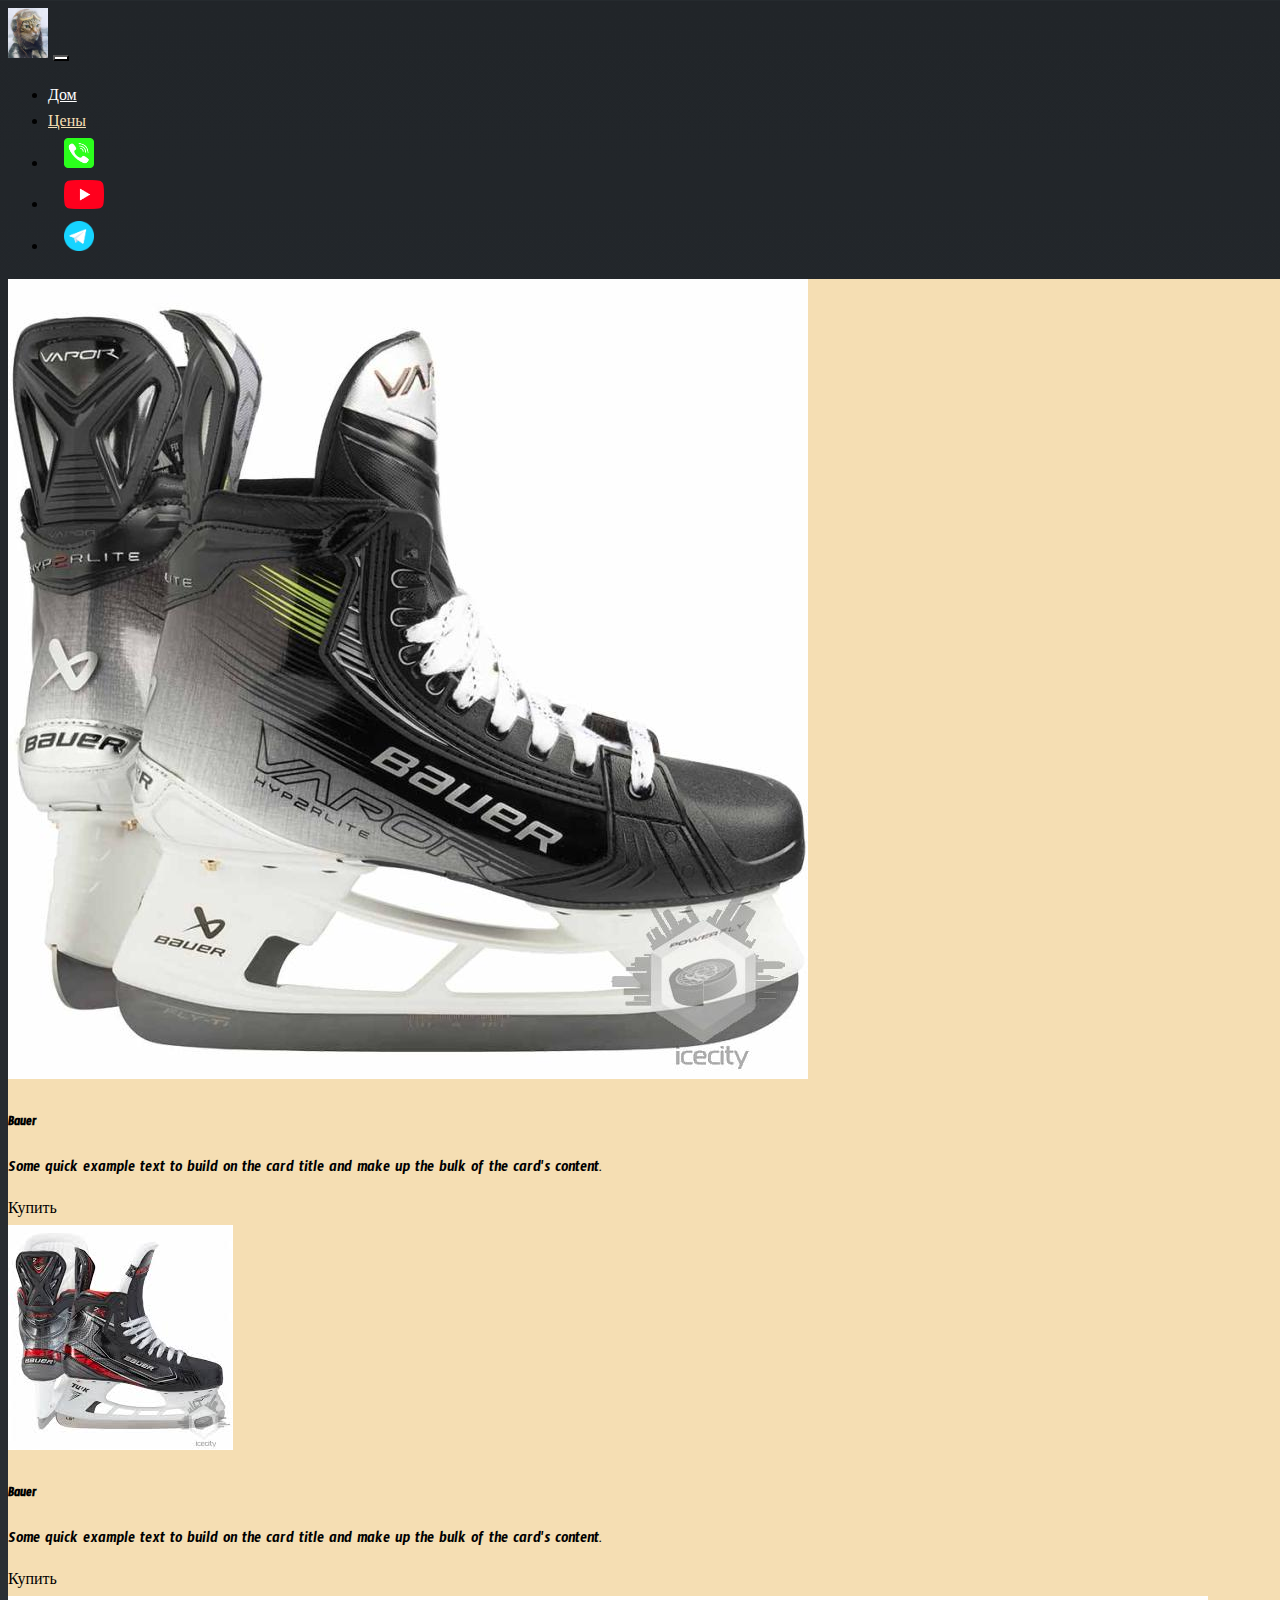
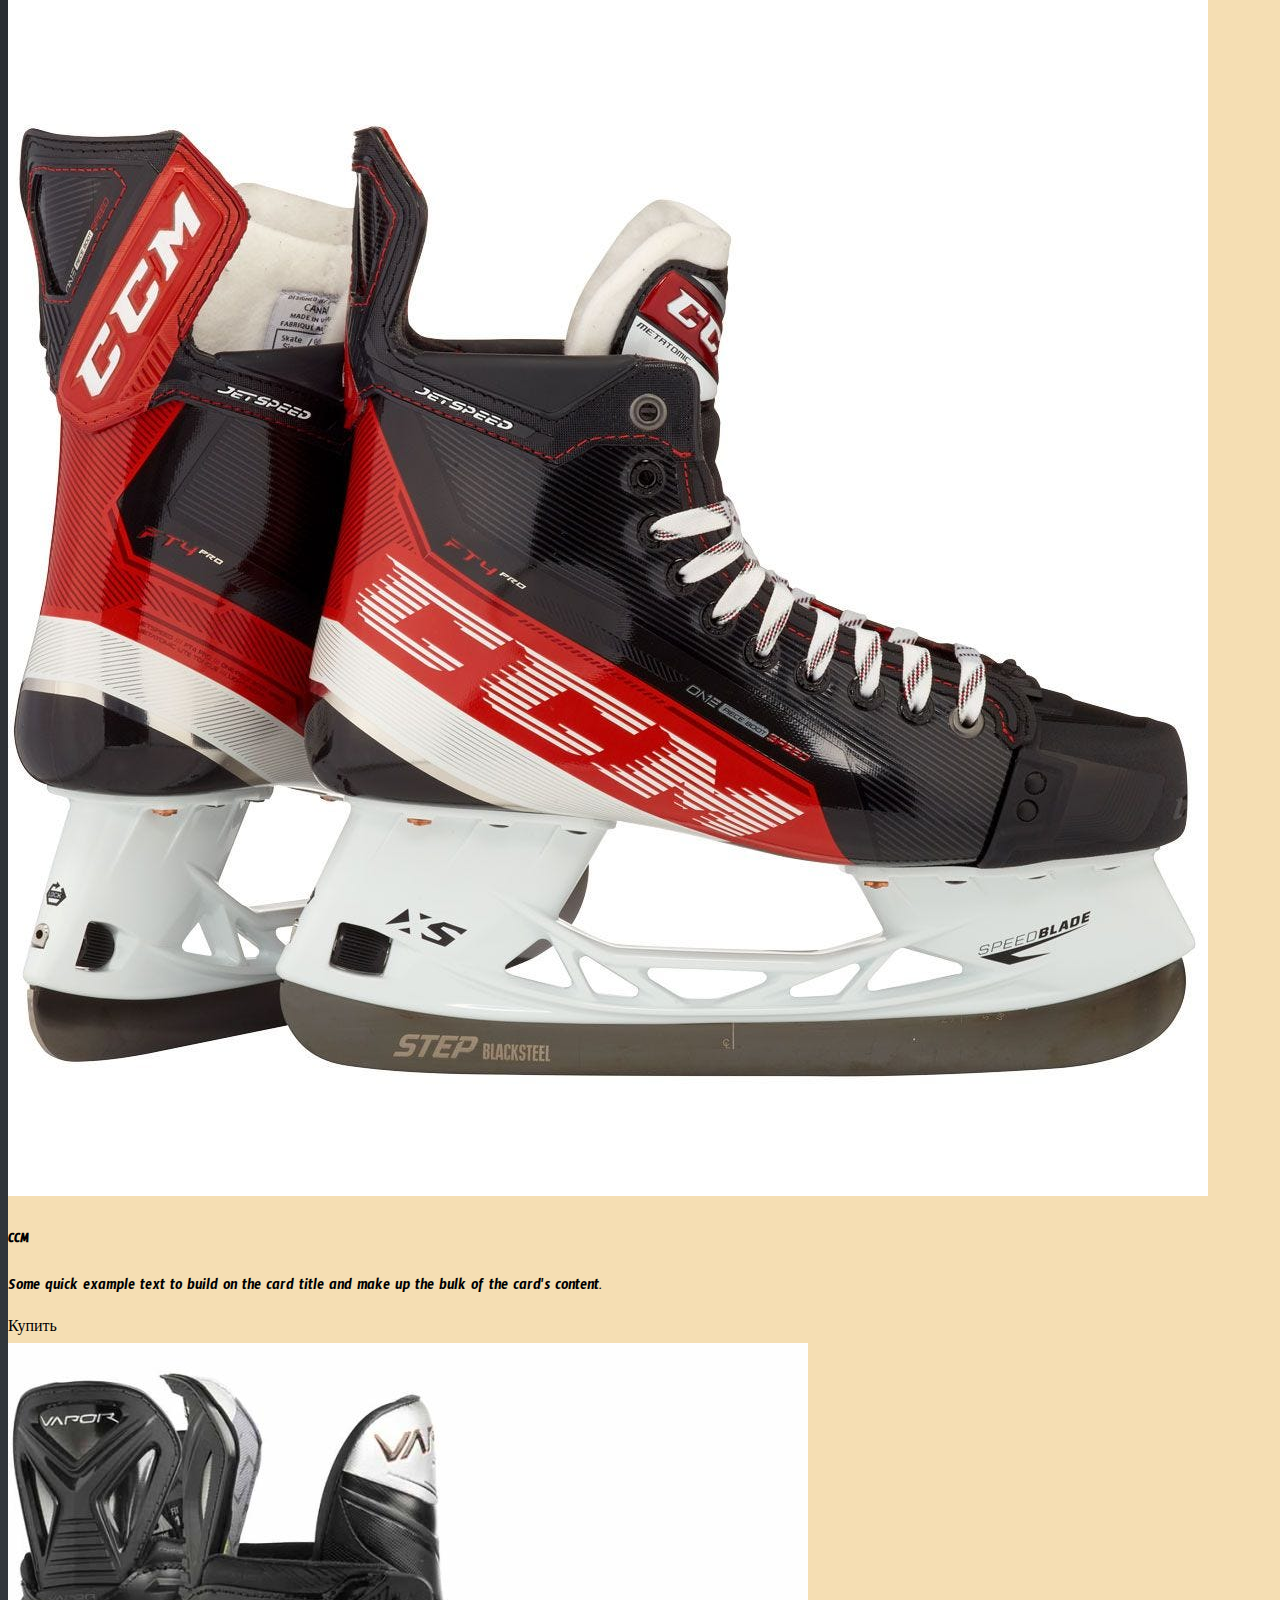
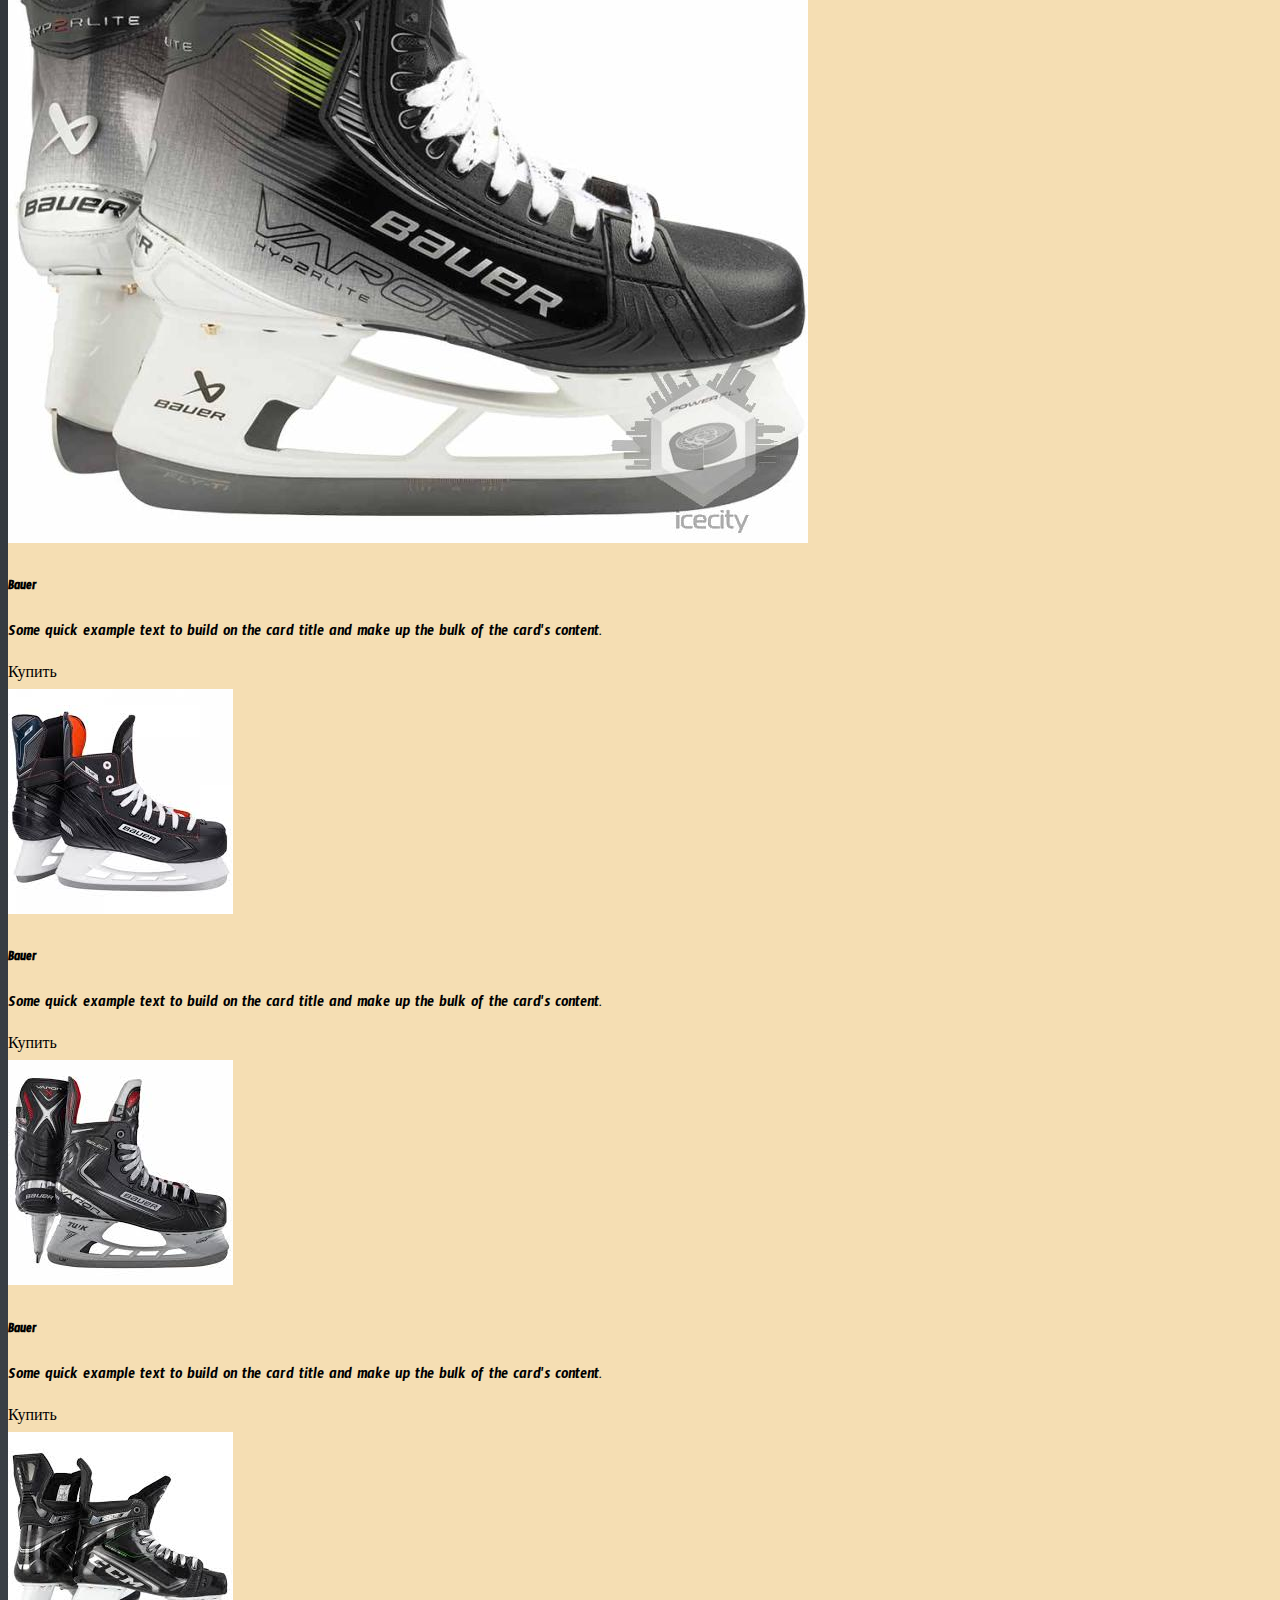
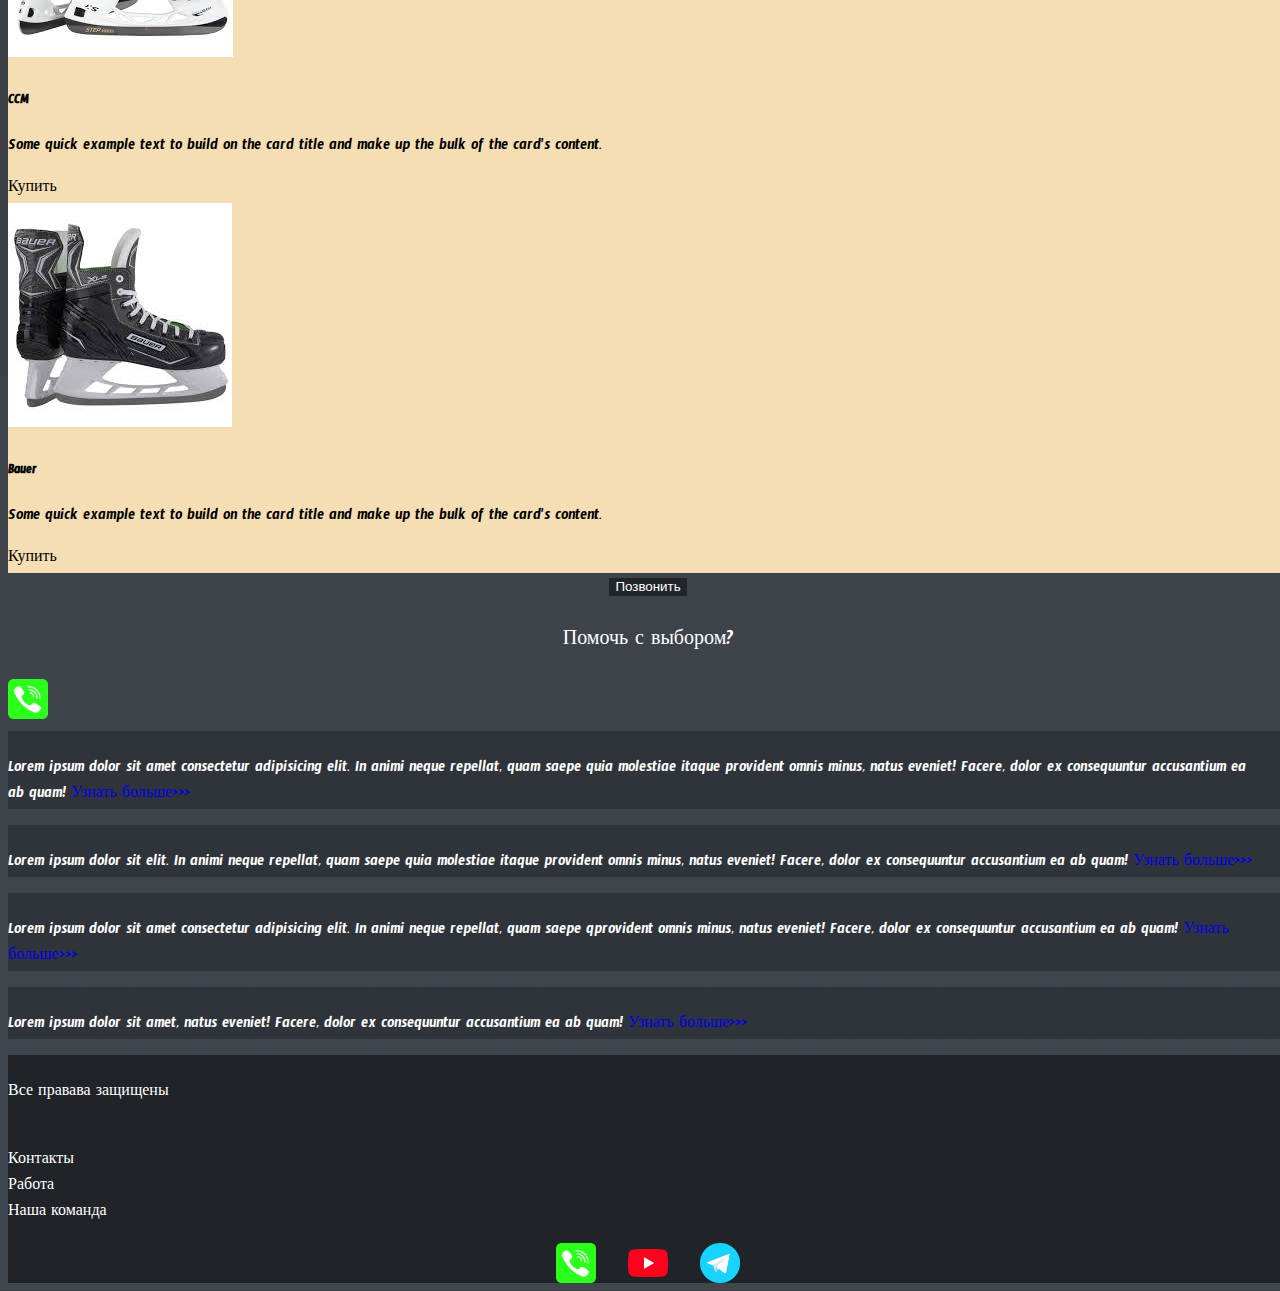
<file: pricing.html>
<!DOCTYPE html>
<html lang="en">

<head>
    <meta charset="UTF-8">
    <meta name="viewport" content="width=device-width, initial-scale=1.0">
    <link href="https://cdn.jsdelivr.net/npm/bootstrap@5.2.3/dist/css/bootstrap.min.css" rel="stylesheet"
        integrity="sha384-rbsA2VBKQhggwzxH7pPCaAqO46MgnOM80zW1RWuH61DGLwZJEdK2Kadq2F9CUG65" crossorigin="anonymous">
    <link rel="stylesheet" href="sourse/styles/style.css">
    <title>My site</title>
    <link rel="apple-touch-icon" sizes="180x180" href="sourse/icon/apple-touch-icon.png">
    <link rel="icon" type="image/png" sizes="32x32" href="sourse/icon/favicon-32x32.png">
    <link rel="icon" type="image/png" sizes="16x16" href="sourse/icon/favicon-16x16.png">
    <link rel="manifest" href="sourse/icon/site.webmanifest">

</head>

<body>

    <header>
        <nav class="navbar navbar-expand-lg bg-dark">
            <div class="container-fluid">
                <a class="navbar-brand" href="/"><img src="sourse/images/кот.jpg" alt=""></a>
                <button class="navbar-toggler" type="button" data-bs-toggle="collapse" data-bs-target="#navbarNav"
                    aria-controls="navbarNav" aria-expanded="false" aria-label="Toggle navigation">
                    <span class="navbar-toggler-icon"></span>
                </button>
                <div class="collapse navbar-collapse" id="navbarNav">
                    <ul class="navbar-nav">
                        <li class="nav-item">
                            <a class="nav-link " aria-current="page" href="/">Дом</a>
                        </li>

                        <li class="nav-item">
                            <a class="nav-link active" href="pricing.html">Цены</a>
                        </li>
                        <li class="nav-item">
                            <a class="nav-link" href="pricing.html">
                                <img style="width: 30px; margin-inline: 1em;" src="sourse/images/phone.png" alt="">
                                
                            </a>
                        </li>
                        <li class="nav-item">
                            <a class="nav-link" href="pricing.html">
                                <img style="width: 40px; margin-inline: 1em;" src="sourse/images/yt.png" alt="">
                                
                            </a>
                        </li>
                        <li class="nav-item">
                            <a class="nav-link" href="pricing.html">
                                <img style="width: 30px; margin-inline: 1em;" src="sourse/images/tg.png" alt="">
                                
                            </a>
                        </li>

                    </ul>
                </div>
            </div>
        </nav>
    </header>


    <section>

        <div class="container-fluid  m-4">
    
            <div class="row">
                <div class="col-lg-1">
    
    
                </div>
                <div class="col-lg-8 col-md-12">
                    <div class="row">
                        <div class="col-lg-4 col-md-6 mt-4">
                            <div class="card">
                                <a href="#"><img src="sourse/images2/284938_0_85629.jpeg" class="card-img-top" alt="Картинка"></a>
                                <div class="card-body">
                                    <h5 class="card-title"><a href="#">Bauer</a></h5>
                                    <p class="card-text"><a href="#">
                                        Some quick example text to build on the card title and make up
                                            the bulk
                                            of the card's content.
                                    </a></p>
                                    <a href="product.html" class="btn btn-primary">Купить</a>
                                </div>
                            </div>
                        </div>
                        <div class="col-lg-4 col-md-6 mt-4">
                            <div class="card">
                                <img src="sourse/images2/Без названия (1).jfif" class="card-img-top" alt="Картинка">
                                <div class="card-body">
                                    <h5 class="card-title">Bauer</h5>
                                    <p class="card-text">Some quick example text to build on the card title and make up
                                        the bulk
                                        of the card's content.</p>
                                    <a href="#" class="btn btn-primary">Купить</a>
                                </div>
                            </div>
                        </div>
                        <div class="col-lg-4 col-md-6 mt-4">
                            <div class="card">
                                <img src="sourse/images2/9f868a56_77f9_11eb_aaa0_a4bf0158c9f5_272f19f9_d7f9_11eb_aaa0_a4bf0158c9f5.jpg" class="card-img-top" alt="Картинка">
                                <div class="card-body">
                                    <h5 class="card-title">CCM</h5>
                                    <p class="card-text">Some quick example text to build on the card title and make up
                                        the bulk
                                        of the card's content.</p>
                                    <a href="#" class="btn btn-primary">Купить</a>
                                </div>
                            </div>
                        </div>
                        <div class="col-lg-4 col-md-6 mt-4">
                            <div class="card">
                                <img src="sourse/images2/284938_0_85629.jpeg"card-img-top" alt="Картинка">
                                <div class="card-body">
                                    <h5 class="card-title">Bauer</h5>
                                    <p class="card-text">Some quick example text to build on the card title and make up
                                        the bulk
                                        of the card's content.</p>
                                    <a href="#" class="btn btn-primary">Купить</a>
                                </div>
                            </div>
                        </div>
                        <div class="col-lg-4 col-md-6 mt-4">
                            <div class="card">
                                <img src="sourse/images2/Без названия (4).jfif" class="card-img-top" alt="Картинка">
                                <div class="card-body">
                                    <h5 class="card-title">Bauer</h5>
                                    <p class="card-text">Some quick example text to build on the card title and make up
                                        the bulk
                                        of the card's content.</p>
                                    <a href="#" class="btn btn-primary">Купить</a>
                                </div>
                            </div>
                        </div>
                        <div class="col-lg-4 col-md-6 mt-4">
                            <div class="card">
                                <img src="sourse/images2/Без названия (5).jfif" class="card-img-top" alt="Картинка">
                                <div class="card-body">
                                    <h5 class="card-title">Bauer</h5>
                                    <p class="card-text">Some quick example text to build on the card title and make up
                                        the bulk
                                        of the card's content.</p>
                                    <a href="#" class="btn btn-primary">Купить</a>
                                </div>
                            </div>
                        </div>
                        <div class="col-lg-4 col-md-6 mt-4">
                            <div class="card">
                                <img src="sourse/images2/images.jfif" class="card-img-top" alt="Картинка">
                                <div class="card-body">
                                    <h5 class="card-title">CCM</h5>
                                    <p class="card-text">Some quick example text to build on the card title and make up
                                        the bulk
                                        of the card's content.</p>
                                    <a href="#" class="btn btn-primary">Купить</a>
                                </div>
                            </div>
                        </div>
                        <div class="col-lg-4 col-md-6 mt-4">
                            <div class="card">
                                <img src="sourse/images2/Без названия.jfif" class="card-img-top" alt="Картинка">
                                <div class="card-body">
                                    <h5 class="card-title">Bauer</h5>
                                    <p class="card-text">Some quick example text to build on the card title and make up
                                        the bulk
                                        of the card's content.</p>
                                    <a href="#" class="btn btn-primary">Купить</a>
                                </div>
                            </div>
                        </div>
                    </div>
                    <div class="col-lg-12 col-md-12  text-help">
                        <button type="button" class="btn btn-outline-primary btn-lg my-4">Позвонить</button>
                    </div>
                    <div class="col-lg-12 col-md-12  text-help">
                        <p>Помочь с выбором?</p>
                    </div>
                    <div class="col-lg-12 col-md-12 text-center">
                        <img class="call-anim" style="width: 40px;" src="sourse/images/phone.png" alt="">
                    </div>
    
    
    
                </div>
                <div class="col-lg-3 col-md-12">
                    <div class="row px-2">
                        <div class="col-lg-12 sidebar my-4">
                            <p>Lorem ipsum dolor sit amet consectetur adipisicing elit. In animi neque repellat, quam
                                saepe quia molestiae itaque provident omnis minus, natus eveniet! Facere, dolor ex
                                consequuntur accusantium ea ab quam! <a href="#">Узнать больше>>></a></p>
                        </div>
                        <div class="col-lg-12 sidebar my-4">
                            <p>Lorem ipsum dolor sit elit. In animi neque repellat, quam
                                saepe quia molestiae itaque provident omnis minus, natus eveniet! Facere, dolor ex
                                consequuntur accusantium ea ab quam! <a href="#">Узнать больше>>></a></p>
                        </div>
                        <div class="col-lg-12 sidebar my-4">
                            <p>Lorem ipsum dolor sit amet consectetur adipisicing elit. In animi neque repellat, quam
                                saepe qprovident omnis minus, natus eveniet! Facere, dolor ex
                                consequuntur accusantium ea ab quam! <a href="#">Узнать больше>>></a></p>
                        </div>
                        <div class="col-lg-12 sidebar my-4">
                            <p>Lorem ipsum dolor sit amet, natus eveniet! Facere, dolor ex
                                consequuntur accusantium ea ab quam! <a href="#">Узнать больше>>></a></p>
                        </div>
    
    
                    </div>
    
                </div>
            </div>
        </div>
    </section>


    <footer>
        <div class="container-fluid">
            <div class="row">
                <div class="col-lg-3 col-md-12 footer-text text-center">
                    <p>Все правава защищены</p>
                </div>
                <div class="col-lg-3 col-md-12  footer-text text-center">
                    <p>Контакты<br>Работа<br>Наша команда</p>
                </div>
                <div class="col-lg-3 col-md-12 media-links ">
                    <img style="width: 40px; margin-inline: 1em;" src="sourse/images/phone.png" alt="">
                    <img style="width: 40px; margin-inline: 1em;" src="sourse/images/yt.png" alt="">
                    <img style="width: 40px; margin-inline: 1em;" src="sourse/images/tg.png" alt="">
                </div>
            </div>
        </div>

    </footer>

    <script src="https://cdn.jsdelivr.net/npm/bootstrap@5.2.3/dist/js/bootstrap.bundle.min.js"
        integrity="sha384-kenU1KFdBIe4zVF0s0G1M5b4hcpxyD9F7jL+jjXkk+Q2h455rYXK/7HAuoJl+0I4"
        crossorigin="anonymous"></script>
</body>

</html>
</file>
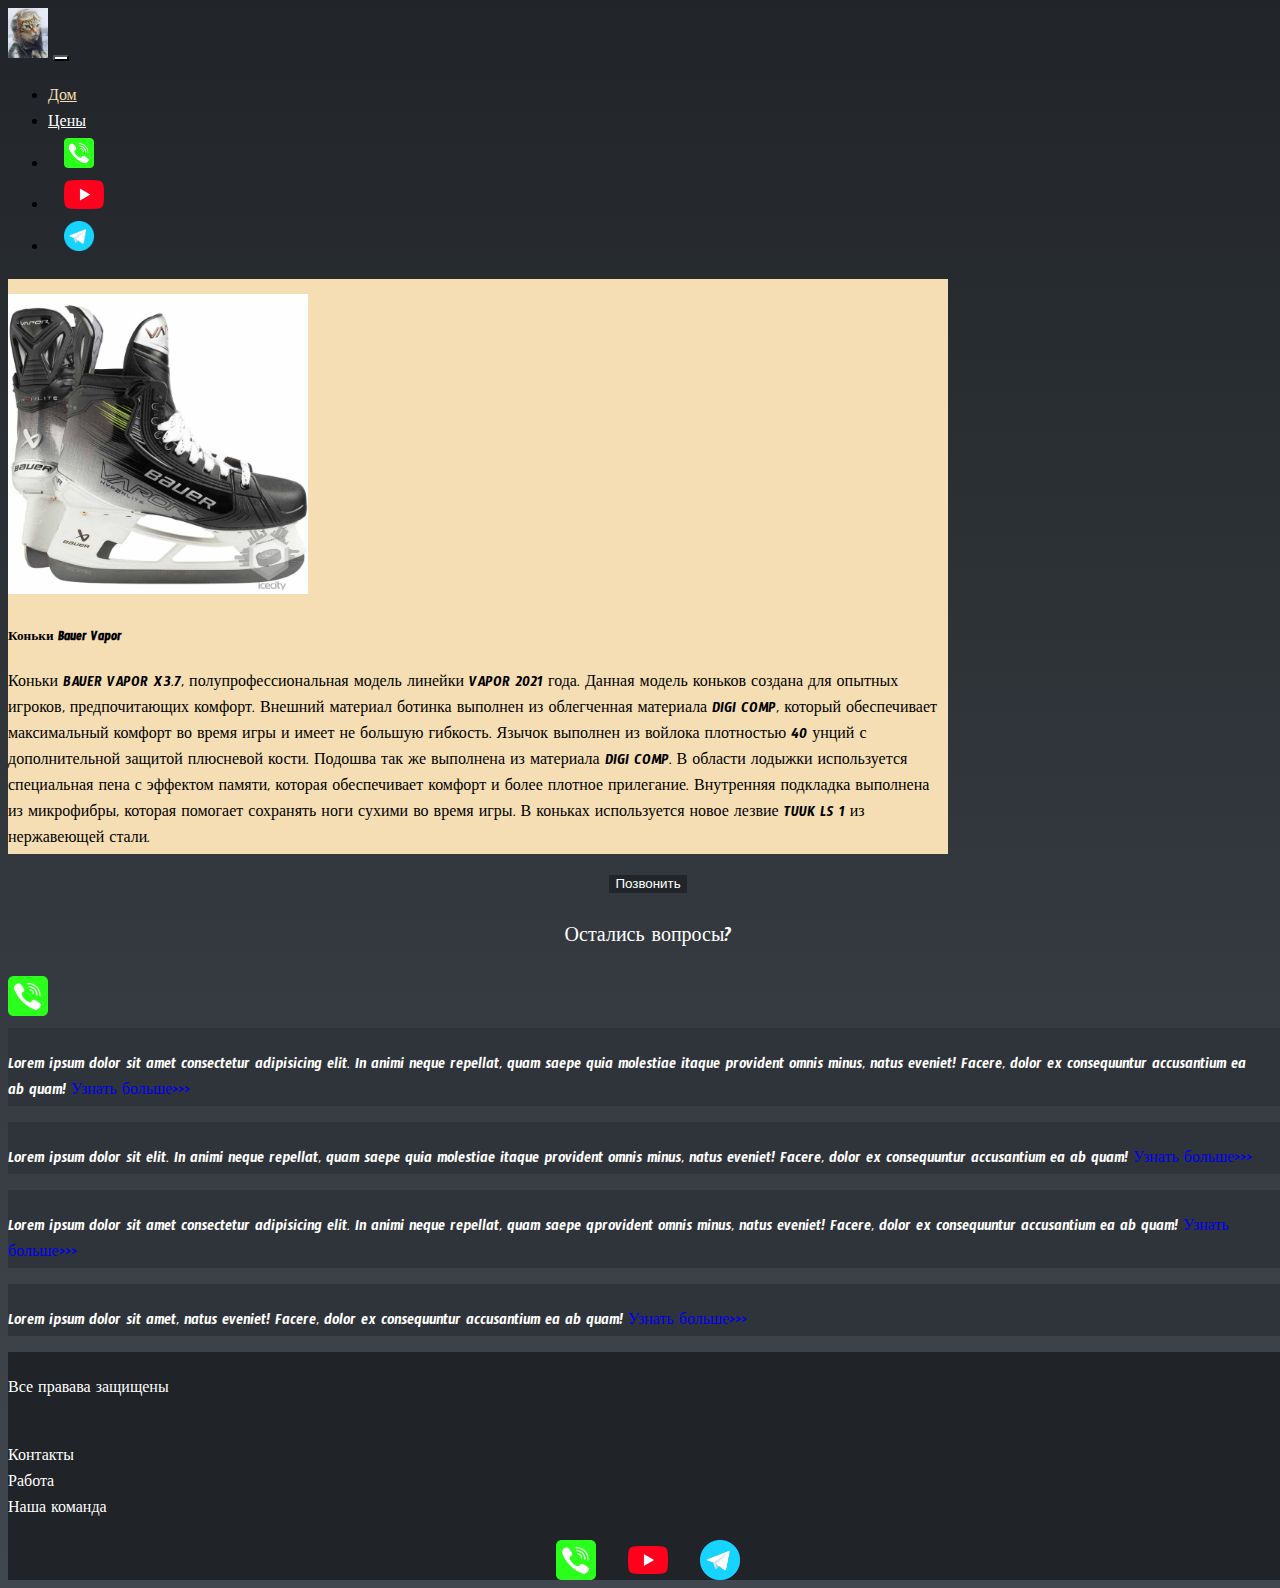
<file: product.html>
<!DOCTYPE html>
<html lang="en">

<head>
    <meta charset="UTF-8">
    <meta name="viewport" content="width=device-width, initial-scale=1.0">
    <link href="https://cdn.jsdelivr.net/npm/bootstrap@5.2.3/dist/css/bootstrap.min.css" rel="stylesheet"
        integrity="sha384-rbsA2VBKQhggwzxH7pPCaAqO46MgnOM80zW1RWuH61DGLwZJEdK2Kadq2F9CUG65" crossorigin="anonymous">
    <link rel="stylesheet" href="sourse/styles/style.css">
    <link rel="stylesheet" href="sourse/styles/product.css">
    <title>My site</title>




</head>

<body>

    <header class="header">

        <nav class="navbar navbar-expand-lg bg-dark">
            <div class="container-fluid">

                <a class="navbar-brand" href="/"><img src="sourse/images/кот.jpg" alt=""></a>
                <button class="navbar-toggler" type="button" data-bs-toggle="collapse" data-bs-target="#navbarNav"
                    aria-controls="navbarNav" aria-expanded="false" aria-label="Toggle navigation">
                    <span class="navbar-toggler-icon"></span>
                </button>
                <div class="collapse navbar-collapse" id="navbarNav">
                    <ul class="navbar-nav">
                        <li class="nav-item">
                            <a class="nav-link active" aria-current="page" href="/">Дом</a>
                        </li>

                        <li class="nav-item">
                            <a class="nav-link" href="pricing.html">Цены</a>
                        </li>
                        <li class="nav-item">
                            <a class="nav-link" href="pricing.html">
                                <img style="width: 30px; margin-inline: 1em;" src="sourse/images/phone.png" alt="">

                            </a>
                        </li>
                        <li class="nav-item">
                            <a class="nav-link" href="pricing.html">
                                <img style="width: 40px; margin-inline: 1em;" src="sourse/images/yt.png" alt="">

                            </a>
                        </li>
                        <li class="nav-item">
                            <a class="nav-link" href="pricing.html">
                                <img style="width: 30px; margin-inline: 1em;" src="sourse/images/tg.png" alt="">

                            </a>
                        </li>

                    </ul>
                </div>
            </div>
        </nav>
    </header>


    <section>

        <div class="container-fluid  m-4">

            <div class="row">
                <div class="col-lg-1">


                </div>
                <div class="col-lg-8 col-md-12">
                    <div class="card mb-3" style="max-width: 940px;">
                        <div class="row g-0">
                            <div class="col-md-4">
                                <img class="product" src="sourse/images2/284938_0_85629.jpeg"
                                    class="img-fluid rounded-start" alt="...">
                            </div>
                            <div class="col-md-8">
                                <div class="card-body">
                                    <h5 class="card-title">Коньки Bauer Vapor</h5>
                                    <p class="card-text">Коньки BAUER VAPOR X3.7, полупрофессиональная модель линейки
                                        VAPOR 2021 года.
                                        Данная модель коньков создана для опытных игроков, предпочитающих комфорт.
                                        Внешний материал ботинка выполнен из облегченная материала DIGI COMP, который
                                        обеспечивает максимальный комфорт во время игры и имеет не большую гибкость.
                                        Язычок выполнен из войлока плотностью 40 унций с дополнительной защитой
                                        плюсневой кости. Подошва так же выполнена из материала DIGI COMP. В области
                                        лодыжки используется специальная пена с эффектом памяти, которая обеспечивает
                                        комфорт и более плотное прилегание. Внутренняя подкладка выполнена из
                                        микрофибры, которая помогает сохранять ноги сухими во время игры. В коньках
                                        используется новое лезвие TUUK LS 1 из нержавеющей стали.</p>
                                    
                                </div>
                            </div>
                        </div>
                    </div>
                    <div class="col-lg-12 col-md-12  text-help">
                        <button type="button" class="btn btn-outline-primary btn-lg my-4">Позвонить</button>
                    </div>
                    <div class="col-lg-12 col-md-12  text-help">
                        <p>Остались вопросы?</p>
                    </div>
                    <div class="col-lg-12 col-md-12 text-center">
                        <img class="call-anim" style="width: 40px;" src="sourse/images/phone.png" alt="">
                    </div>
                </div>
                <div class="col-lg-3 col-md-12">
                    <div class="row px-2">
                        <div class="col-lg-12 sidebar my-4">
                            <p>Lorem ipsum dolor sit amet consectetur adipisicing elit. In animi neque repellat, quam
                                saepe quia molestiae itaque provident omnis minus, natus eveniet! Facere, dolor ex
                                consequuntur accusantium ea ab quam! <a href="#">Узнать больше>>></a></p>
                        </div>
                        <div class="col-lg-12 sidebar my-4">
                            <p>Lorem ipsum dolor sit elit. In animi neque repellat, quam
                                saepe quia molestiae itaque provident omnis minus, natus eveniet! Facere, dolor ex
                                consequuntur accusantium ea ab quam! <a href="#">Узнать больше>>></a></p>
                        </div>
                        <div class="col-lg-12 sidebar my-4">
                            <p>Lorem ipsum dolor sit amet consectetur adipisicing elit. In animi neque repellat, quam
                                saepe qprovident omnis minus, natus eveniet! Facere, dolor ex
                                consequuntur accusantium ea ab quam! <a href="#">Узнать больше>>></a></p>
                        </div>
                        <div class="col-lg-12 sidebar my-4">
                            <p>Lorem ipsum dolor sit amet, natus eveniet! Facere, dolor ex
                                consequuntur accusantium ea ab quam! <a href="#">Узнать больше>>></a></p>
                        </div>


                    </div>

                </div>
            </div>
        </div>
    </section>




    <footer>
        <div class="container-fluid">
            <div class="row">
                <div class="col-lg-3 col-md-12 footer-text text-center">
                    <p>Все правава защищены</p>
                </div>
                <div class="col-lg-3 col-md-12  footer-text text-center">
                    <p>Контакты<br>Работа<br>Наша команда</p>
                </div>
                <div class="col-lg-3 col-md-12 media-links ">
                    <img style="width: 40px; margin-inline: 1em;" src="sourse/images/phone.png" alt="">
                    <img style="width: 40px; margin-inline: 1em;" src="sourse/images/yt.png" alt="">
                    <img style="width: 40px; margin-inline: 1em;" src="sourse/images/tg.png" alt="">
                </div>
            </div>
        </div>

    </footer>

    <script src="https://cdn.jsdelivr.net/npm/bootstrap@5.2.3/dist/js/bootstrap.bundle.min.js"
        integrity="sha384-kenU1KFdBIe4zVF0s0G1M5b4hcpxyD9F7jL+jjXkk+Q2h455rYXK/7HAuoJl+0I4"
        crossorigin="anonymous"></script>
</body>

</html>
</file>
<file: sourse/styles/style.css>
@import url('https://fonts.googleapis.com/css?family=Timmana&display=swap');




body {
    font-family: Timmana, serif;
    background: linear-gradient(180deg, #212529 0%, #41474e 100%);
    width: 100%;
    max-width: 100%;
    overflow-x: hidden;
}






.nav-link {
    color: white;
}


.navbar-nav .nav-link.active {
    color: #f5deb3;
}



.navbar-brand img {
    width: 40px;
}


.navbar-toggler {
    background-color: white;
}


.sidebar {
    padding-top: 10px;
    padding-right: 25px;
    color: white;
    background-color: #2f343a;

}

.sidebar a {
    text-decoration: none;

}


.card {
    background-color: wheat;

}

.card a {
    text-decoration: none;
    color: black;
}

.btn-primary {
    padding-bottom: 0px;


}

.slide-text, .footer-text{
    color: white;
    margin: auto auto;
}


footer{
    background-color: #202327;
   
}

.footer-text{
    color: white;
    margin: auto;
    padding-top: 10px;
}

.media-links{
    display: flex;
    justify-content: center;
    align-items: center;
    
}

.text-help{
    color: white;
    margin-top: px;
    text-align: center;
    font-size: 20px;
}

.call-anim{
    animation: myAnim 2s ease 0s infinite normal forwards;
}


.btn-outline-primary{
    background-color: #212529;
    color: white;
    text-decoration: none;
    border: none;
    padding-bottom: 2px;
    
}

@keyframes myAnim {
	0%,
	100% {
		transform: translateX(0%);
		transform-origin: 50% 50%;
	}

	15% {
		transform: translateX(-30px) rotate(-6deg);
	}

	30% {
		transform: translateX(15px) rotate(6deg);
	}

	45% {
		transform: translateX(-15px) rotate(-3.6deg);
	}

	60% {
		transform: translateX(9px) rotate(2.4deg);
	}

	75% {
		transform: translateX(-6px) rotate(-1.2deg);
	}
}


@media (max-width: 755px){
   .carousel-indicators{
    display: none;
   }
   .slide-text{
    padding-top: 20px;
    color: wheat;
   }
   
}
</file>
<file: sourse/styles/product.css>
.product {
    width: 300px;
    height: 300px;
    margin-top: 15px;
}
</file>
